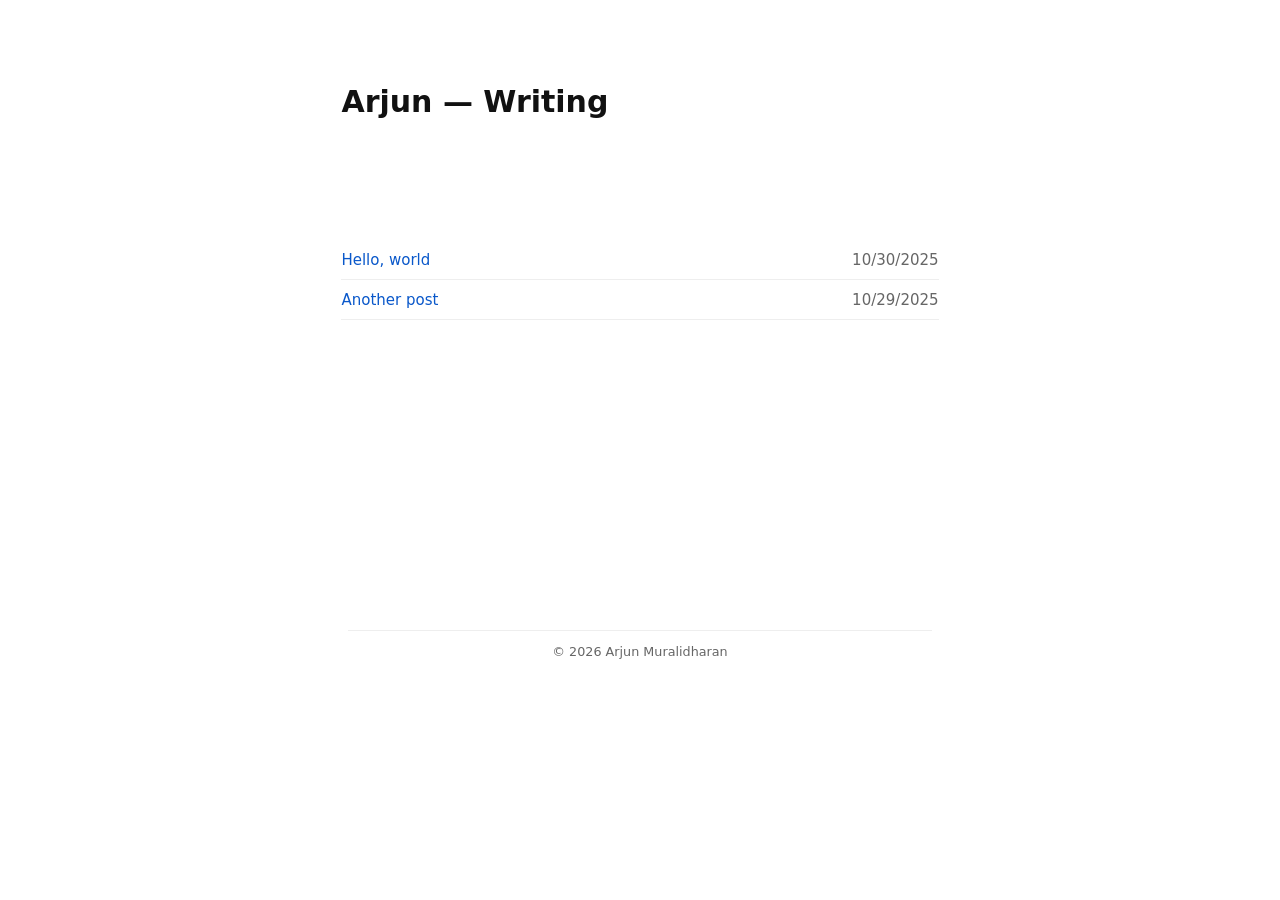
<file: index.html>
<!doctype html>
<html lang="en">
<head>
  <meta charset="utf-8" />
  <meta name="viewport" content="width=device-width,initial-scale=1" />
  <title>Arjun — Writing</title>
  <link rel="stylesheet" href="style.css" />
</head>
<body>
  <header><h1>Arjun — Writing</h1></header>
  <main>
    <ul id="posts"></ul>
  </main>
  <footer>© <span id="year"></span> Arjun Muralidharan</footer>

  <script>
    // Load the post list with basic error handling
    (async function loadPosts() {
      const ul = document.getElementById('posts');
      try {
        const res = await fetch('posts.json');
        if (!res.ok) throw new Error(`Failed to fetch posts.json: ${res.status}`);
        const posts = await res.json();

        if (!Array.isArray(posts) || posts.length === 0) {
          ul.innerHTML = '<li>No posts found.</li>';
          return;
        }

        posts
          .sort((a,b) => new Date(b.date) - new Date(a.date))
          .forEach(p => {
            const li = document.createElement('li');
            li.innerHTML = `
              <a href="article.html?post=${encodeURIComponent(p.slug)}">${p.title}</a>
              <time datetime="${p.date}">${new Date(p.date).toLocaleDateString()}</time>
            `;
            ul.appendChild(li);
          });
      } catch (err) {
        console.error('Failed to load posts:', err);
        ul.innerHTML = '<li>Could not load posts.</li>';
      }
    })();

    // set dynamic year in footer
    document.getElementById('year').textContent = new Date().getFullYear();
  </script>
</body>
</html>
</file>
<file: style.css>
:root {
    /* Content width and tokens */
    --w: 72ch;
    --page-pad: clamp(1rem, 5vw, 3rem);
    --fg: #111;
    --muted: #666;
    --bg: #fff;
    --link: #0a58ca;
}

@media (prefers-color-scheme: dark) {
    :root {
        --fg: #e6e6e6;
        --muted: #a8a8a8;
        --bg: #0b0b0b;
        --link: #7ab6ff;
    }
}

* {
    box-sizing: border-box;
}

html,
body {
    margin: 0;
    padding: 0;
    background: var(--bg);
    color: var(--fg);
    font: 15px/1.6 system-ui, -apple-system, Segoe UI, Roboto, "Helvetica Neue", Arial, sans-serif;
    -webkit-font-smoothing: antialiased;
    text-rendering: optimizeLegibility;
}

header,
footer,
main {
    max-width: var(--w);
    margin: 0 auto;
    padding: var(--page-pad);
}

main {
    min-height: 50vh;
}

h1,
h2,
h3 {
    line-height: 1.25;
    margin: 1.25em 0 0.5em;
}

p,
ul,
ol,
pre,
blockquote {
    margin: 1em 0;
}

a {
    color: var(--link);
    text-decoration: none;
    text-underline-offset: 2px;
    text-decoration-thickness: 1px;
}

a:hover {
    text-decoration: underline;
}

a:focus-visible {
    outline: 2px solid var(--link);
    outline-offset: 2px;
    border-radius: 2px;
}

ul#posts {
    list-style: none;
    padding: 0;
}

ul#posts li {
    padding: .5rem 0;
    border-bottom: 1px solid #eee;
    display: flex;
    justify-content: space-between;
    gap: 1rem;
}

time {
    color: var(--muted);
    white-space: nowrap;
}

code,
pre {
    background: #f6f8fa;
    border: 1px solid #eee;
    border-radius: 6px;
}

code {
    padding: 0 .25rem;
}

pre {
    padding: .75rem;
    overflow: auto;
}

@media (prefers-color-scheme: dark) {
    code,
    pre {
        background: #0f1115;
        border-color: #1d2330;
    }
}

img {
    max-width: 100%;
    height: auto;
}

blockquote {
    border-left: 3px solid #e6e6e6;
    padding-left: 1rem;
    color: var(--muted);
}

hr {
    border: 0;
    height: 1px;
    background: #eaeaea;
    margin: 2rem 0;
}

footer {
    color: var(--muted);
    font-size: .85rem;
    border-top: 1px solid #eee;
    text-align: center;
    padding-top: .75rem;
}
</file>
